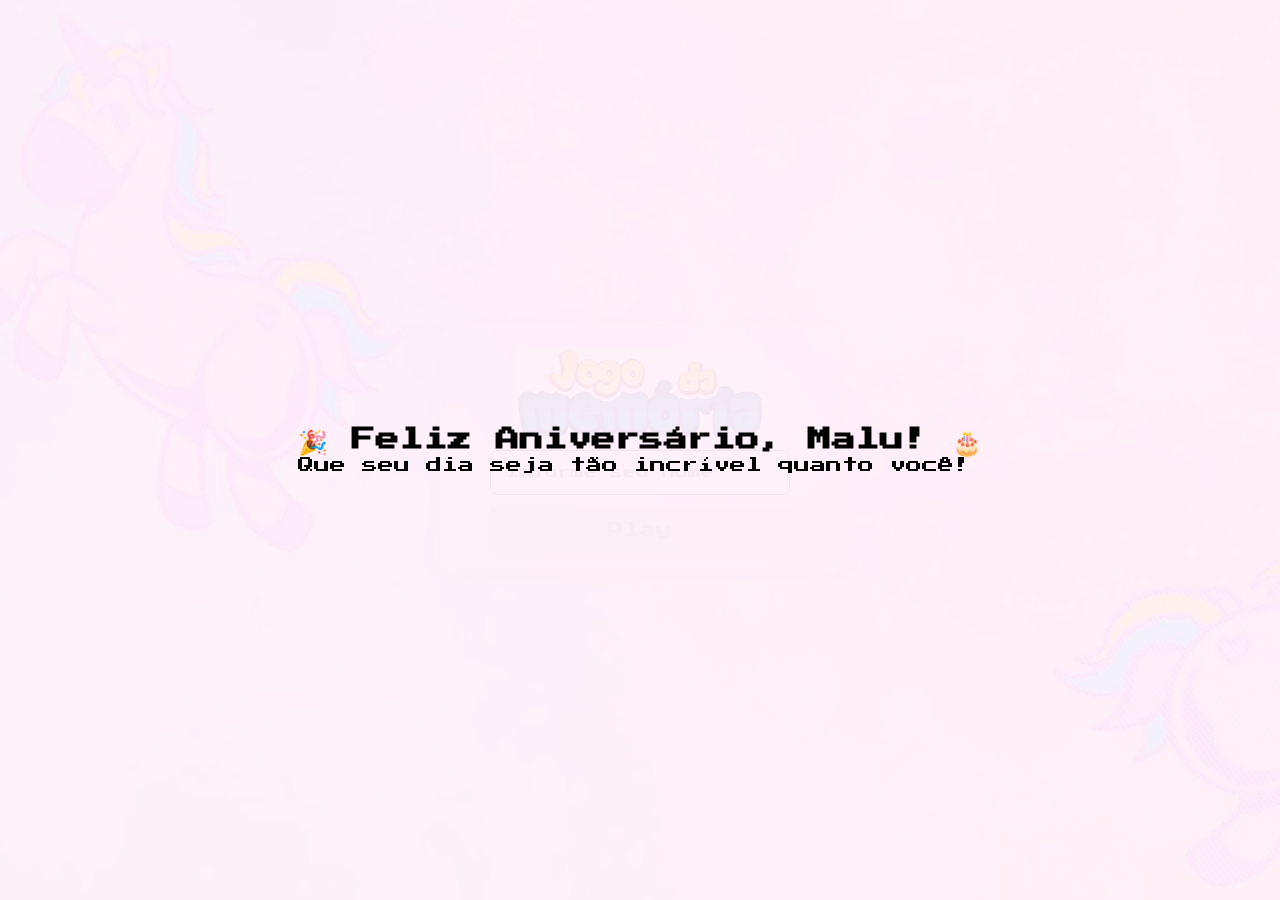
<file: index.html>
<!DOCTYPE html>
<html lang="pt-BR">
<head>
    <meta charset="UTF-8">
    <meta name="viewport" content="width=device-width, initial-scale=1.0">
    <link rel="stylesheet" href="../css/login.css">
    <link rel="stylesheet" href="../css/reset.css">
    <title>Jogo da memoria Malu</title>
</head>
<body>

    <div class="popup-aniversario">
        <div class="popup-conteudo">
            <h2>🎉 Feliz Aniversário, Malu! 🎂</h2>
            <p>Que seu dia seja tão incrível quanto você!</p>
        </div>
    </div>

    <form class="form-jogo form-glass">

        
        <img src="../jogo-da-memoria.png" alt="logo-jogo-da-memoria">
        <input type="text" name="nome" id="input-name" placeholder="Informe seu nome">
        <button type="submit" disabled id="form-button">Play</button>
    

    </form>

    <script src="../script/login.js"></script>
</body>
</html>
</file>
<file: css/login.css>
body{
    display: flex;
    height: 100vh;
    align-items: center;
    justify-content: center;
    background-image: url('../fotosMalu/bg-unicornio.jpg');
    background-size: cover;
    background-position: top;
    
}

.popup-aniversario {
    position: fixed;
    top: 0; left: 0;
    width: 100%; 
    height: 100%;
    background: rgba(255, 240, 250, 0.95);
    display: flex;
    justify-content: center;
    align-items: center;
    z-index: 9999;
    animation: fadeOut 10s forwards;
}

  
  @keyframes fadeOut {
    0% { opacity: 1; }
    100% { opacity: 0; visibility: hidden; }
  }
  
  


.form-jogo{
    display: flex;
    flex-direction: column;
    align-items: center;
    max-width: 800px;
    width:90%;
}

.form-glass {
    background: rgba(255, 255, 255, 0.2); /* transparência */
    border-radius: 15px;
    padding: 20px;
    backdrop-filter: blur(10px); /* desfoque do fundo */
    -webkit-backdrop-filter: blur(10px); /* suporte para Safari */
    border: 1px solid rgba(255, 255, 255, 0.3);
    box-shadow: 0 0 20px rgba(0, 0, 0, 0.2);
    width: 90%;
    max-width: 400px;
    margin: 0 auto;
  }
  

.form-jogo img{
    width: 70%;
    margin-bottom: 10px;
}

.form-jogo input{
    width: 100%;
    max-width: 300px;
    padding: 15px;
    border-radius: 8px;
    outline: none;
    border: 1px solid #333;
    margin-bottom: 12px;
}

.form-jogo button{
    width: 100%;
    max-width: 300px;
    padding: 15px;
    border: none;
    font-size: 1em;
    font-weight: bold;
    background-color: #03a9f4;
    color: white;
    border-radius: 4px;
    cursor: pointer;
    
}

.form-jogo button:disabled{
    background-color: #c0c0c0;
    color: #777777;
    cursor:not-allowed;
    opacity: 0.7;
}

@media(max-width:600px){
    .popup-conteudo{
        display:flex;
        flex-direction: column;
        align-items: center;
    }
    .popup-conteudo h2{
        font-size:1rem;
        text-align: center;
        margin-bottom: 10px;
    }

    .popup-conteudo p{
        font-size: 0.8rem;
        text-align: center;
        
        
    }
}
</file>
